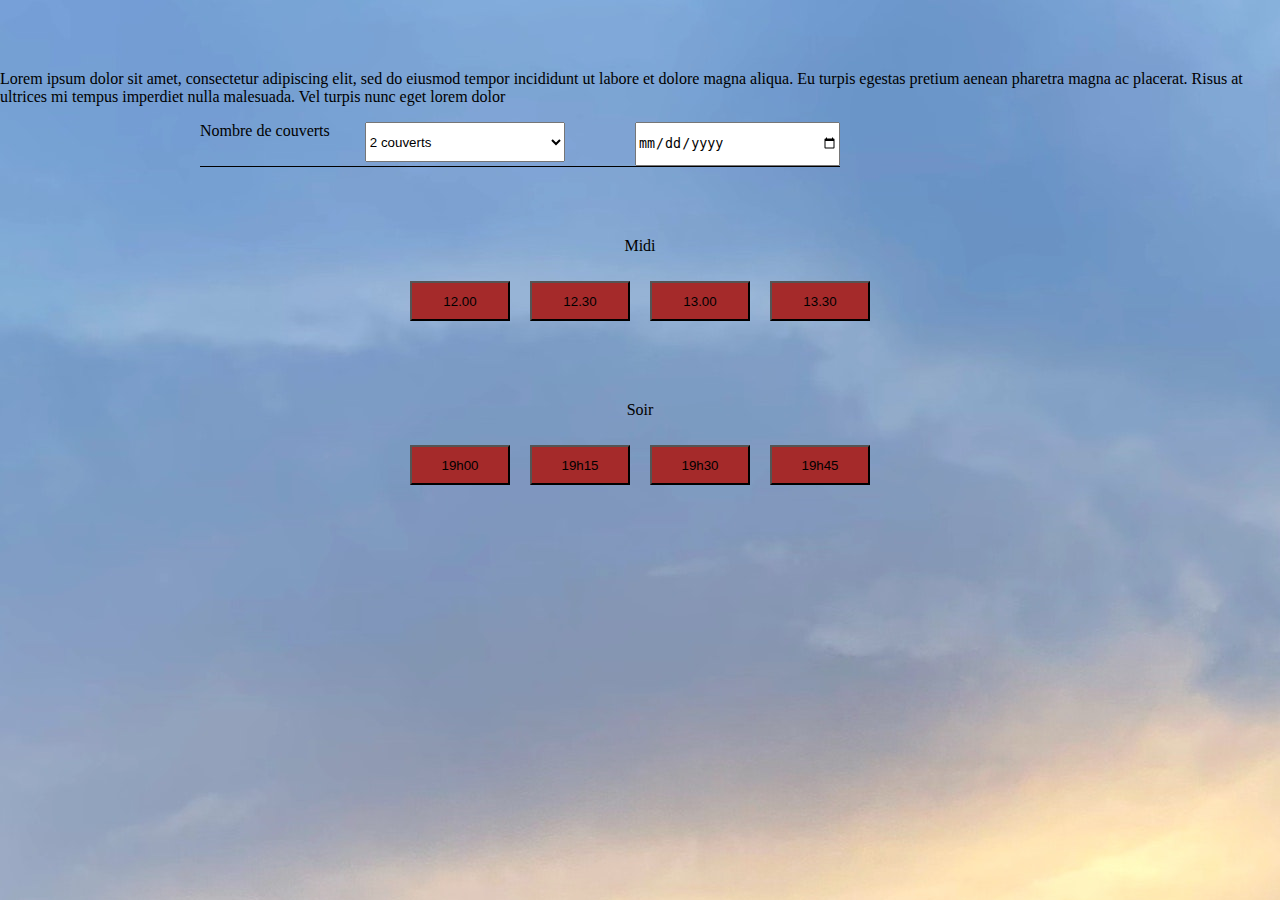
<file: Reservation.html>
<!DOCTYPE html>
<html lang="en">
<head>
    <meta charset="UTF-8">
    <meta http-equiv="X-UA-Compatible" content="IE=edge">
    <meta name="viewport" content="width=device-width, initial-scale=1.0">
    <link rel="stylesheet" href="Style2.css">
    <title>Reservation</title>
</head>
<body>
    <header>
        <p>Lorem ipsum dolor sit amet, consectetur adipiscing elit, sed do eiusmod tempor incididunt ut labore et dolore magna aliqua. Eu turpis egestas 
            pretium aenean pharetra magna ac placerat. Risus at ultrices mi tempus imperdiet nulla malesuada. Vel turpis nunc eget lorem dolor</p>
        <div class ="select-bar">
            <label for = "nombre-de-couverts">Nombre de couverts</label>
            <select id = "nombre-de-couverts">
            <option>2 couverts</option>
            <option>3 couvert</option>
            <option>4 couverts</option>
            <option>5 couverts</option>
            <option>6 couverts</option>
            <option>7 couverts</option>
            <option>8 couverts</option>
        </select>
        <label for = "date"></label>
        <input type ="date" id="date" name="" value="18/02/2023" min="" max="">
        </div>
    </header>
    <main>
        <div class="time-scale">
            <p>Midi</p>
            <div class="midi">
            <input type = "button" value= "12.00">
            <input type = "button" value= "12.30">
            <input type = "button" value= "13.00">
            <input type = "button" value= "13.30">
        </div>
        <p>Soir</p> 
        <div class= "soir">
            <input type = "button" value= "19h00" a href="#"> 
            <input type = "button" value= "19h15">
            <input type = "button" value= "19h30">
            <input type = "button" value= "19h45">
        </div>
        </div>

    </main>
    
    <script src="https://ajax.googleapis.com/ajax/libs/jquery/3.6.1/jquery.min.js"></script>
    <script src = "jQuery.js"></script>
    <script src= "Script.js"></script>
</body>
</html>
</file>
<file: Style2.css>
body
{
    /*font-family*/
    margin:0px;
    padding:0px;
    background-image: url(pexels-oruri-jacome-9482636.jpg);
    width: 100%;
    
    
}
   
.nav-bar
{
    background-color: bisque;
    display:flex;
    justify-content:center;
    align-items:center;
    height: 250px ;
    width: 100%;  
   }

   h1, h2
   {
    display:flex ;
    justify-content: center;
    color:aliceblue;

   }

   table
   {
          
    width:1200px;
    margin-left:200px;
    margin-top: 50px;

   }

  
   td
   {
    font-family:'Caveat', cursive ;
    font-size: 30px;
    font-weight: 500;
   }

@media screen and (max-width:900px)
{

   body    
    {
       width:100%;
       margin-left: 0px;
    }

   .nav-bar
   {
      width:600px;
      justify-content: center;
   }
   img
   {
      display: flex;
     justify-content: center;
   }

   h1, h2
   {
     display: flex;
     justify-content: center;
     width:600px;
   }

   

    tbody
    {
    
     width:600px;
    }
 
  tr
 {
    
   
    width:600px;
    
 } 

table
{
    
   width:600px;
   margin-left: 0%;
   margin-right:10%;
   
}
}

/*Reservation*/
p{
   margin-top: 70px;
}

.select-bar
{
    display: flex;
    justify-content:space-between;
    width:50%;
    margin-left:200px ;
    border-bottom:1px black solid;
}

#nombre-de-couverts, #date
{
  
   width:200px;
   height:40px;
}


.time-scale
{
   display:block;
   justify-content: center;
   margin-top:50px;
}

 .time-scale input
{
   background-color: brown;
   width:100px ;
   height: 40px;
   margin:10px;
}

.midi, .soir
{
   display: flex;
   justify-content: center;
}

.time-scale p
{
   display: flex;
   justify-content: center;
}
</file>
